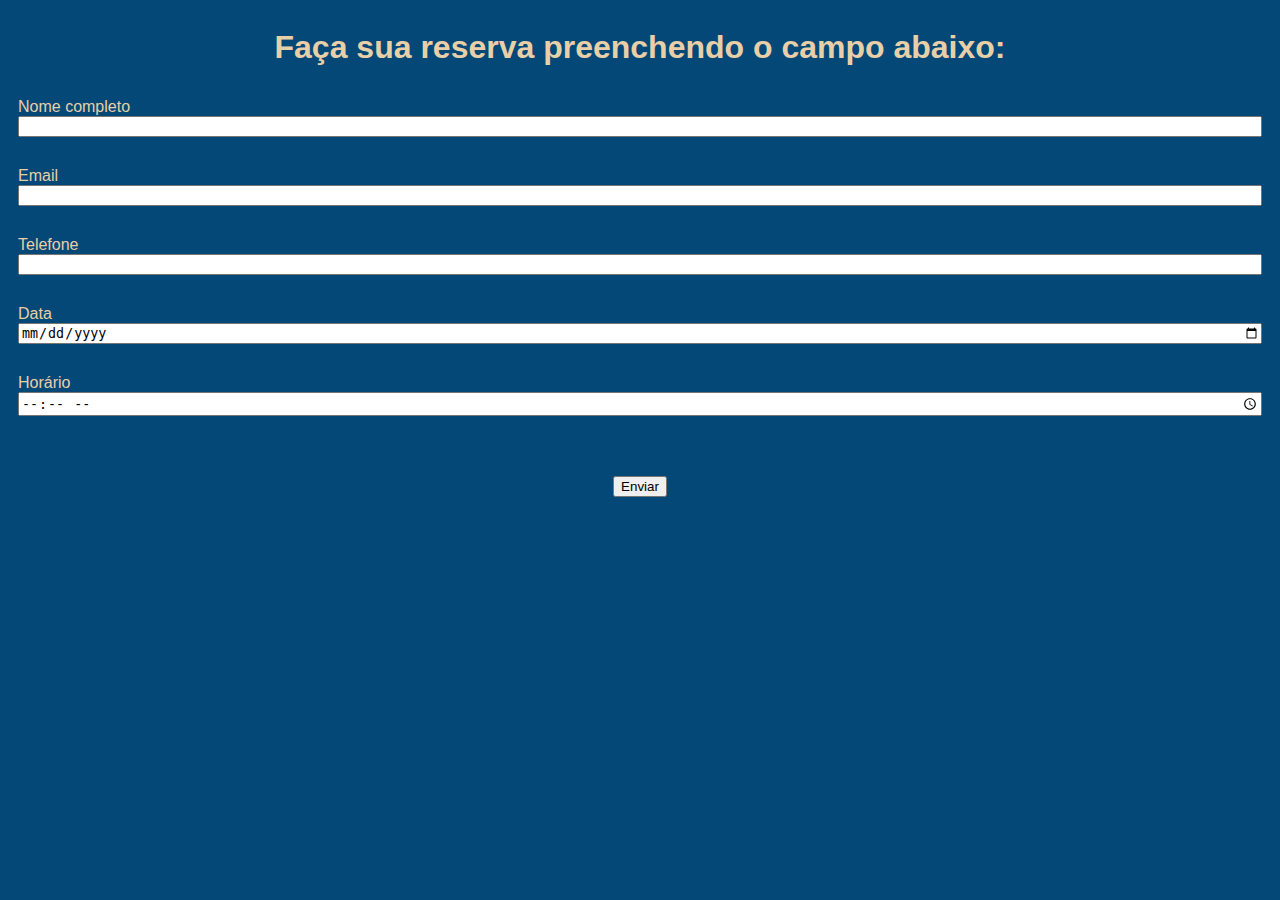
<file: reserva/reserva.html>
<!DOCTYPE html>
<html lang="pt-br">
<head>
    <meta charset="UTF-8">
    <meta name="viewport" content="width=device-width, initial-scale=1.0">
    <link rel="stylesheet"  href="../style.css">
    <title>Reserva</title>
</head>
<body>
    <div class="header">
        <h1>Faça sua reserva preenchendo o campo abaixo:</h1>
    </div>

        <form>
            <div class="form">
                <label>Nome completo</label>
                <input type="text" name="nome">
            </div>

            <div class="form">
                <label>Email</label>
                <input type="email" name="email">
            </div>

            <div class="form">
                <label>Telefone</label>
                <input type="tel" name="telefone">
            </div>

            <div class="form">
                <label>Data</label>
                <input type="date" name="data">
            </div>

            <div class="form">   
                <label>Horário</label>
                <input type="time" name="hora">
            </div>

            <div class="botao">
                <button type="submit">Enviar</button>
            </div>
        </form>
    
</body>
</html>
</file>
<file: style.css>
body {
    background: rgb(3, 72, 119);
}
h2 {
    color: rgb(233, 207, 167);
    text-align: center;
    font-size: 50px;
}

.caixa {
    position: relative;
	width: 940px;
	margin: 0 auto;
}


.frango {
    padding: 0 140px;
    margin: 15px;
}

.bife {
    padding: 0 140px;
    margin: 15px 15px 15px 200px;
}

.link_reserva{
    color: rgb(233, 207, 167);
    font-size: 30px;
    font-family: sans-serif;
    text-decoration: none;
}  


.link{
    height: 200px;
    display: flex;
    justify-content: center;
    align-items: center;
    
}

.header{
    display:flex;
    justify-content: center;
    align-items: center;
    font-family: sans-serif;
    color: rgb(233, 207, 167);
}


.form{
    font-family: sans-serif;
    color: rgb(233, 207, 167);
    padding: 10px;
    display: flex;
    flex-direction: column;
    margin-bottom: 10px;
}

.botao{
    display:flex;
    justify-content: center;
    align-items: center;
    height: 100px;
}
</file>
